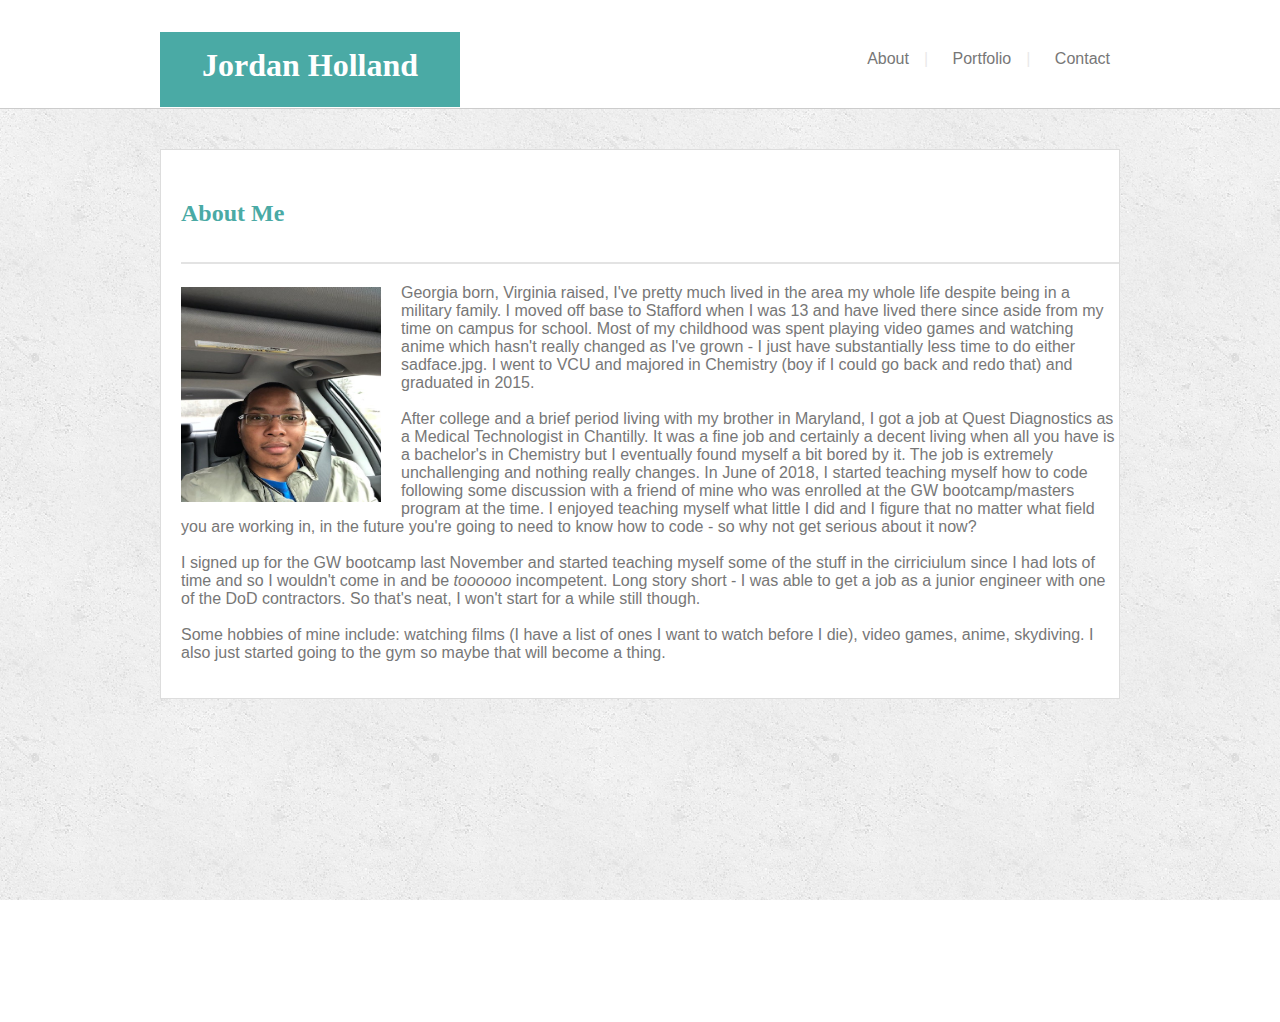
<file: index.html>
<!DOCTYPE html>
<html lang="en">

<head>
  <meta charset="UTF-8">
  <meta name="viewport" content="width=device-width, initial-scale=1.0">
  <meta http-equiv="X-UA-Compatible" content="ie=edge">
  <title>About Me</title>
  <link rel="stylesheet" href="assets/css/style.css">
</head>

<body>
  <header class="navbar">
    <div class="container">
      <h1 class="name-header">Jordan Holland</h1>
      <nav class="nav-items">
        <a href="./index.html">About</a><span>|</span>
        <a href="./portfolio.html">Portfolio</a><span>|</span>
        <a href="./contact.html">Contact</a>
      </nav>
    </div>
  </header>

  <section class="main-about-section">
    <div class="container">
      <h2>About Me</h2>
      <hr>
      <img src="assets/images/LinkedIn.jpg" alt="profile-pic" width="200" height="225">
      <p>Georgia born, Virginia raised, I've pretty much lived in the area my whole life despite being in a military
        family. I moved off base to Stafford when I was 13 and have lived there since aside from my time on campus for
        school. Most of my childhood was spent playing video games and watching anime which hasn't really changed as
        I've grown - I just have substantially less time to do either sadface.jpg. I went to VCU and majored in
        Chemistry (boy if I could go back and redo that) and graduated in 2015.
        <br>
        <br>
        After college and a brief period living with my brother in Maryland, I got a job at Quest Diagnostics as a
        Medical Technologist in Chantilly. It was a fine job and certainly a decent living when all you have is a
        bachelor's in Chemistry but I eventually found myself a bit bored by it. The job is extremely unchallenging and
        nothing really changes. In June of 2018, I started teaching myself how to code following some discussion with a
        friend of mine who was enrolled at the GW bootcamp/masters program at the time. I enjoyed teaching myself what
        little I did and
        I figure that no matter what field you are working in, in the future you're going to need to know how to code -
        so why not get serious about it now?
        <br>
        <br>
        I signed up for the GW bootcamp last November and started teaching myself some of the stuff in the cirriciulum
        since I had lots of time and so I wouldn't come in and be <em>toooooo</em> incompetent. Long story short - I was
        able to get a job as a junior engineer with one of the DoD contractors. So that's neat, I won't start for a
        while still though.
        <br>
        <br>
        Some hobbies of mine include: watching films (I have a list of ones I want to watch before I die), video
        games,
        anime, skydiving. I also just started going to the gym so maybe that will become a thing.
      </p>
    </div>
  </section>

  <footer>
    <div class="container">
      <p>Copyright &copy;</p>
    </div>
  </footer>
</body>

</html>
</file>
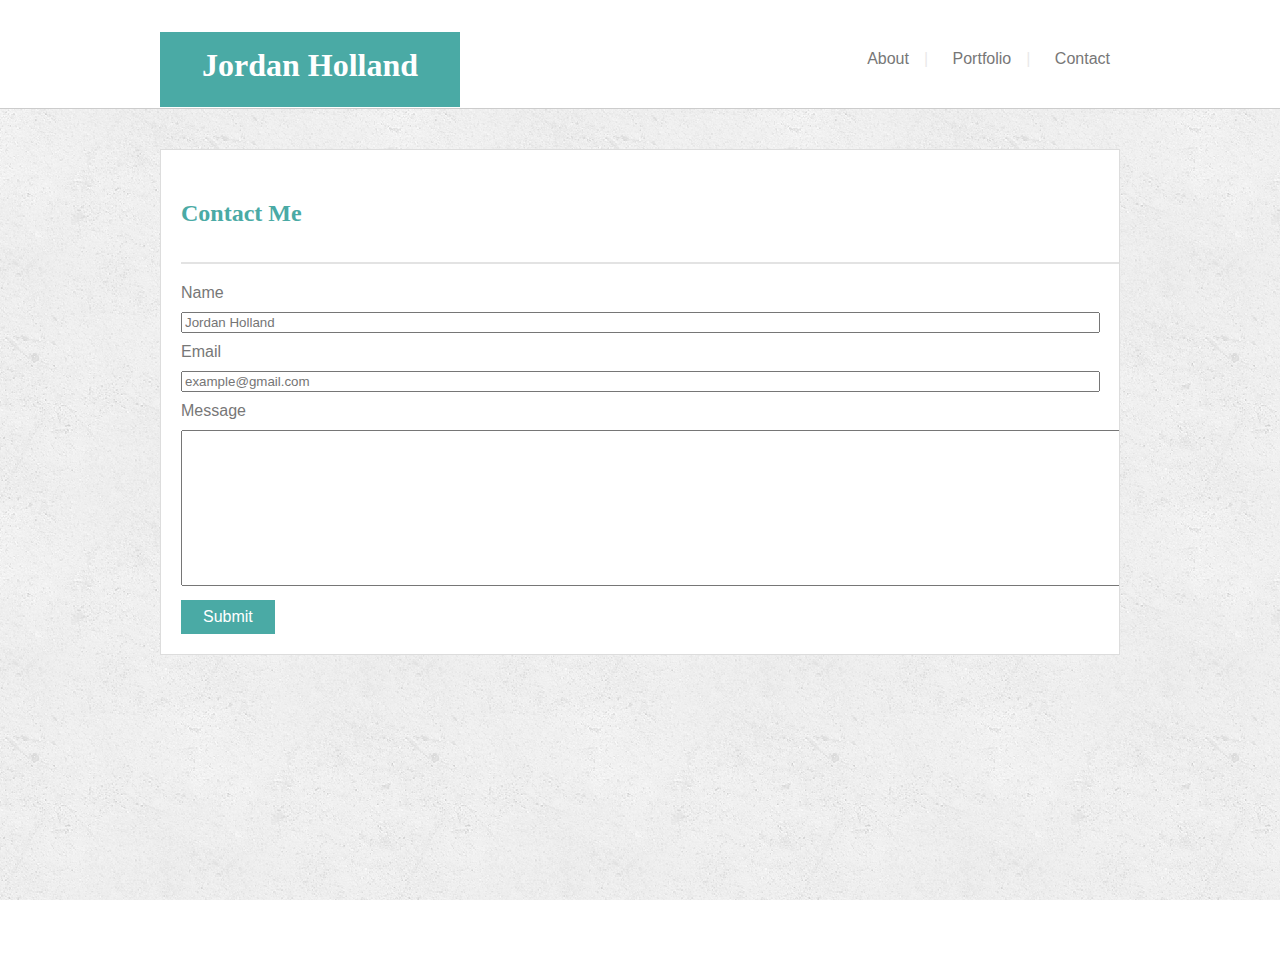
<file: contact.html>
<!DOCTYPE html>
<html lang="en">

<head>
  <meta charset="UTF-8">
  <meta name="viewport" content="width=device-width, initial-scale=1.0">
  <meta http-equiv="X-UA-Compatible" content="ie=edge">
  <title>Contact Me</title>
  <link rel="stylesheet" href="assets/css/style.css">
</head>

<body>

  <header class="navbar">
    <div class="container">
      <h1 class="name-header">Jordan Holland</h1>
      <nav class="nav-items">
        <a href="./index.html">About</a><span>|</span>
        <a href="./portfolio.html">Portfolio</a><span>|</span>
        <a href="./contact.html">Contact</a>
      </nav>
    </div>
  </header>

  <section class="contact-info-section">
    <div class="container">
      <h2>Contact Me</h2>
      <hr>

      <form class="contact-form" method="POST">
        <label for="name">Name</label>
        <input type="text" placeholder="Jordan Holland">
        <label for="email address">Email</label>
        <input type="email" placeholder="example@gmail.com">
        <label for="email-content">Message</label>
        <textarea name="" id="" cols="123" rows="10"></textarea>
      </form>

      <button class="btn" type="submit">Submit</button>
    </div>
  </section>

  <footer>
    <div class="container">
      <p>Copyright &copy;</p>
    </div>
  </footer>
</body>

</html>
</file>
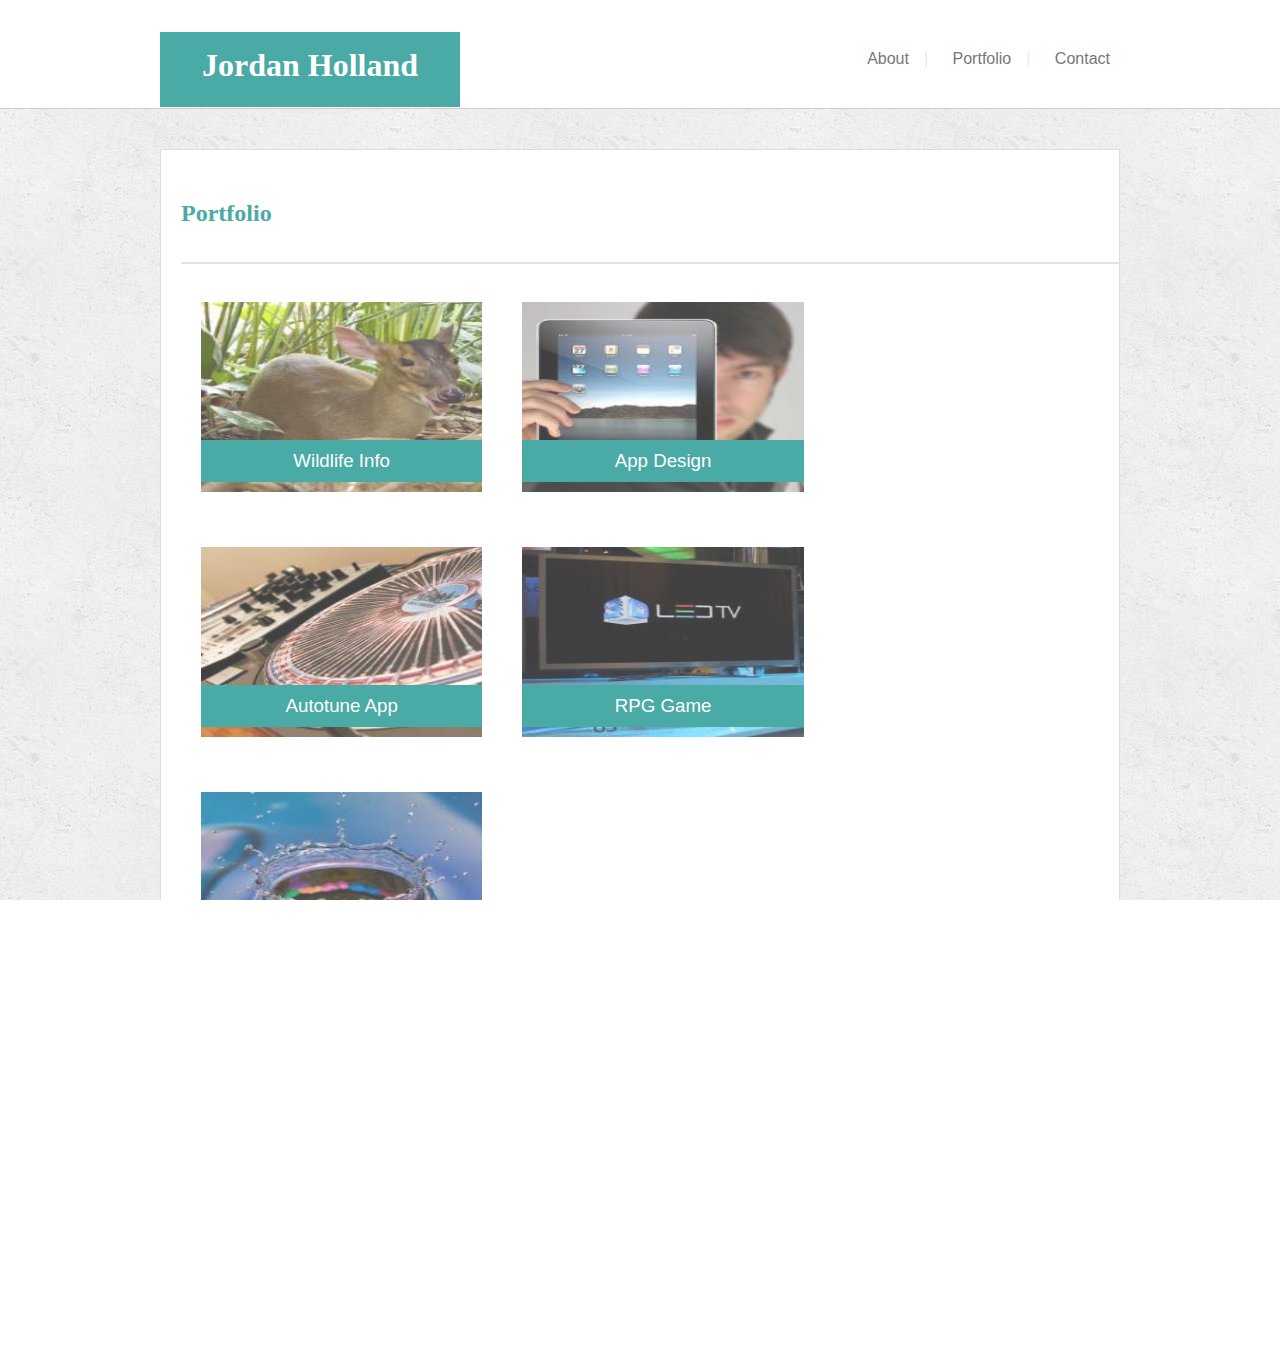
<file: portfolio.html>
<!DOCTYPE html>
<html lang="en">

<head>
  <meta charset="UTF-8">
  <meta name="viewport" content="width=device-width, initial-scale=1.0">
  <meta http-equiv="X-UA-Compatible" content="ie=edge">
  <title>Portfolio</title>
  <link rel="stylesheet" href="assets/css/style.css">
</head>

<body>
  <header class="navbar">
    <div class="container">
      <h1 class="name-header">Jordan Holland</h1>
      <nav class="nav-items">
        <a href="./index.html">About</a><span>|</span>
        <a href="./portfolio.html">Portfolio</a><span>|</span>
        <a href="./contact.html">Contact</a>
      </nav>
    </div>
  </header>

  <section class="portfolio-section">
    <div class="container">
      <h2>Portfolio</h2>
      <hr>
      <div class="portfolio-container">
        <img src="assets/images/wildlifeInfo.jpg" alt="wildlife">
        <h3>Wildlife Info</h3>
      </div>

      <div class="portfolio-container">
        <img src="assets/images/appDesign.jpg" alt="appDesign">

        <h3>App Design</h3>
      </div>
      <div class="portfolio-container">
        <img src="assets/images/autotuneApp.jpg" alt="autotone">
        <h3>Autotune App</h3>
      </div>
      <div class="portfolio-container">
        <img src="assets/images/rpgGAme.jpg" alt="RPG">
        <h3>RPG Game</>
      </div>
      <div class="portfolio-container">
        <img src="assets/images/waterPH.jpg" alt="ph">
        <h3>Water pH</h3>
      </div>
    </div>
  </section>
  <footer>
    <div class="container">
      <p>Copyright &copy;</p>
    </div>
  </footer>
</body>



</html>
</file>
<file: assets/css/style.css>
/* Main Selectors */

* {
  box-sizing: border-box;
}

html,
body {
  width: 100%;
  height: 100%;
  margin: 0px;
  padding: 0px;
  overflow-x: hidden;
}


body {
  color: #777777;
  font-family: 'Arial', 'Helvetica Neue', Helvetica, sans-serif;
  background-image: url(../images/concreteimg.png);
}

header {
  background-color: #ffffff;
}

footer {
  border-top: 0.5rem solid #4aaaa5;
  background-color: #666666;
  padding: 1.5625rem;
  text-align: center;
  color: #cccccc;
  position: relative;
  top: 15.5rem;
  height: 4.6875rem;
}

hr {
  height: 2px;
  border: none;
  background-color: #e3e3e3;
}

img {
  float: left;
  margin-right: 1.25rem;
  padding-bottom: 0.625rem;
  margin-top: 0.9375rem;
}

p {
  margin-top: 1.25rem;
}

h1,
h2 {
  font-family: 'Georgia', Times, Times New Roman, serif;
}

h2 {
  padding: 1.875rem 0 0.9375rem;
  color: #4aaaa5;
}


span {
  color: #EAE9E9;
  margin-left: 0.3125rem;
}


input,
label {
  display: block;
  width: 98%;
  margin-bottom: 10px;
}

label:first-child {
  margin-top: 1.25rem;
}

button {
  background-color: #4aaaa5;
  margin-top: 0.625rem;
  border: none;
  color: white;
  padding: 0.5rem 1.375rem;
  text-align: center;
  text-decoration: none;
  display: inline-block;
  font-size: 1rem;
  traansition: background-color 0.2s;
}

button:visited,
button:active {
  background-color: #16A085;
}

/* Nav bar selectors */

.nav-items {
  float: right;
  list-style: none;
}

.nav-items a:link,
.nav-items a:visited {
  display: inline-block;
  margin-left: 1.25rem;
  text-decoration: none;
  color: #777777;
  margin-top: 3.75rem;
  transition: border-bottom 0.2s;
  margin-right: 0.625rem;
}



.nav-items a:hover,
.nav-items a:active {
  padding-bottom: 0.1875rem;
  border-bottom: 2px solid #4aaaa5;
}

.navbar {
  border-bottom: 1px solid #cccccc;
  position: relative;
  bottom: 0.625rem;
  margin: auto;
  width: 100%;
}



.name-header {
  width: 18.75rem;
  height: 4.6875rem;
  background-color: #4aaaa5;
  color: #ffffff;
  padding-top: 0.9375rem;
  text-align: center;
  display: inline-block;
  position: relative;
  top: 1.3125rem;
}

.container {
  max-width: 60rem;
  width: 100%;
  margin: 0 auto;
  clear: both;
  position: relative;
}

.main-about-section .container,
.contact-info-section .container,
.portfolio-section .container {
  background-color: #ffffff;
  border: 1px solid #dddddd;
  margin-top: 1.875rem;
  padding-bottom: 1.25rem;
  padding-left: 1.25rem;
  overflow: hidden;
}

/* portfolio page*/

.portfolio-container img {
  width: 100%;
  height: 12.5rem;
  opacity: 0.75;
}

.portfolio-container {
  position: relative;
  float: left;
  margin: 0.9375rem 1.25rem;
  width: 30%;
}

.portfolio-container h3 {
  position: absolute;
  text-align: center;
  top: 8.4375rem;
  background-color: #4aaaa5;
  color: #ffffff;
  width: 100%;
  padding: 0.625rem;
  font-weight: 200;
}

/* MEDIA QUERIES */

@media only screen and (max-width: 980px) {

  .main-about-section,
  .portfolio-section,
  .contact-info-section {
    width: 70%;
    margin-left: 40px;
  }

  .main-about-section .container,
  .portfolio-section .container,
  .contact-info-section .container {
    padding-right: 30px
  }

  textarea {
    width: 98%;
  }

  .name-header {
    left: 40px;
  }

  .nav-items {
    margin-right: 10px;
  }
}

@media only screen and (max-width: 768px) {

  .main-about-section,
  .portfolio-section,
  .contact-info-section {
    width: 93%;

  }

  .nav-items {
    margin-right: 10px;
  }

}

@media only screen and (max-width: 640px) {

  .main-about-section,
  .portfolio-section,
  .contact-info-section {
    width: 95%;
    margin: auto;
  }

  .navbar {
    position: static;
  }

  .name-header {
    width: 100%;
    position: relative;
    left: 0;
    top: 0;
    margin: auto;
  }

  nav {
    width: 100%;
    text-align: center;
    display: block;
    background-color: #ffffff;
    margin-bottom: 10px;
    border-bottom: 1px solid #cccccc;
  }

  .nav-items span,
  .nav-items a {
    position: relative;
    bottom: 30px;
  }

  .portfolio-container {
    float: none;
    clear: both;
    width: 70%;
    margin: auto;

  }

}
</file>
